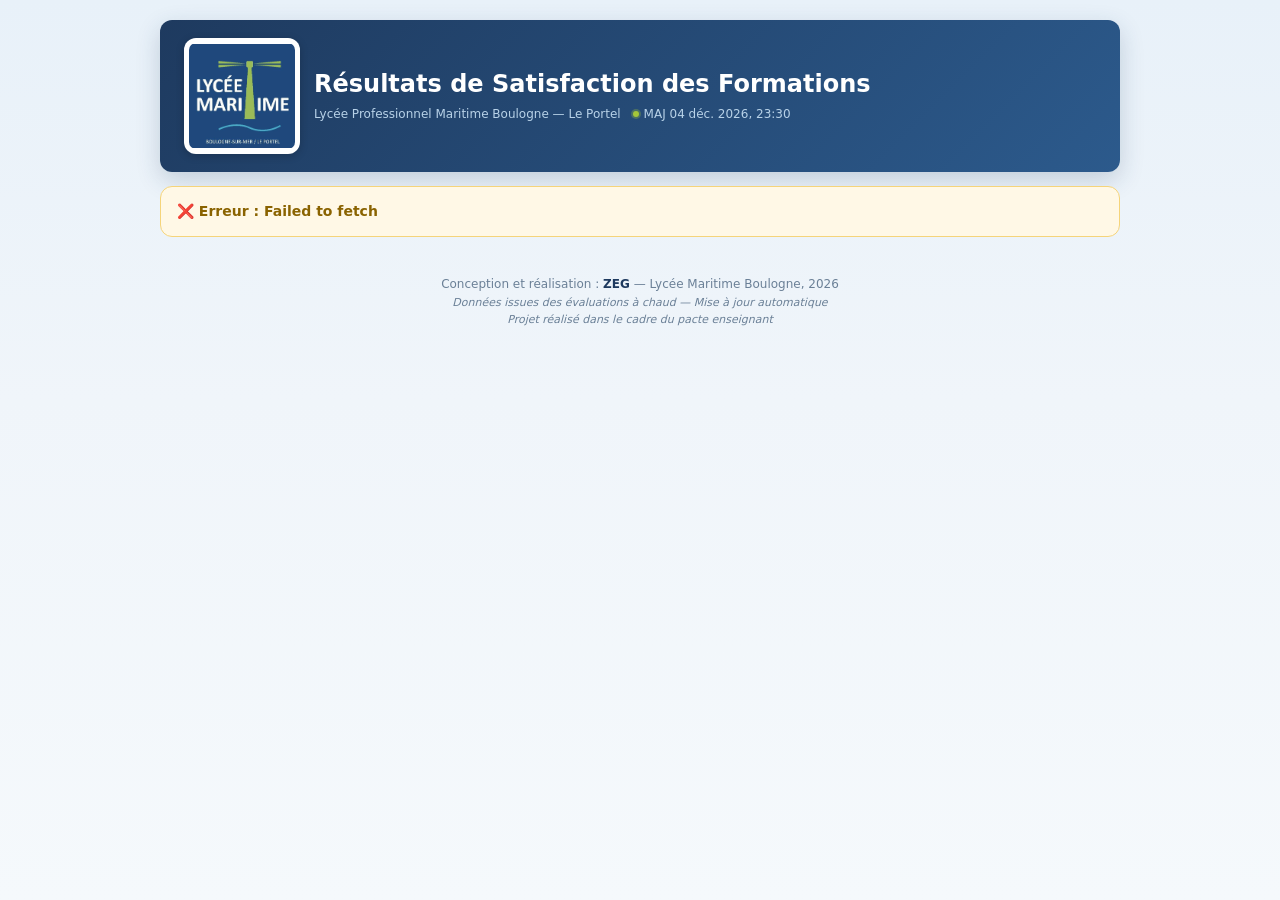
<file: index.html>
<!DOCTYPE html>
<html lang="fr">
<head>
<meta charset="UTF-8">
<meta name="viewport" content="width=device-width, initial-scale=1, viewport-fit=cover">
<meta name="theme-color" content="#1e3a5f">
<title>Résultats de Satisfaction — FC</title>
<link rel="icon" href="data:,">
<link rel="preconnect" href="https://script.google.com">
<link rel="preconnect" href="https://script.googleusercontent.com" crossorigin>
<link rel="stylesheet" href="css/style.css">
<style>
  /* Petits ajouts CSS spécifiques pour la page publique Qualiopi */
  .qualiopi-badge {
    display: inline-block;
    background-color: #e3edf5;
    color: #1e3a5f;
    padding: 4px 10px;
    border-radius: 20px;
    font-size: 12px;
    font-weight: 600;
    margin-bottom: 10px;
    text-transform: uppercase;
    letter-spacing: 0.5px;
  }
  .sub-text {
    font-size: 13px;
    color: var(--muted);
    margin-top: 5px;
  }
</style>
</head>
<body>
<div class="wrap">

  <header class="header">
    <img class="logo" width="116" height="116" decoding="async" alt="Lycée Maritime Boulogne"
         onerror="this.style.display='none'"
         src="logocarrelpm.png">
    <div class="text">
      <h1 id="page-title">Résultats de Satisfaction des Formations</h1>
      <div class="meta">
        <span>Lycée Professionnel Maritime Boulogne — Le Portel</span>
        <span class="updated" id="updated"><i></i><span>MAJ <span id="updated-date"></span></span></span>
      </div>
    </div>
  </header>

  <div class="message" id="message"></div>

  <div id="home-view">
    <div class="loading" id="loading-home">
      <div class="spin"></div><div>Chargement des résultats…</div>
    </div>
    
    <!-- Bandeau Global Qualiopi -->
    <div id="global-satisfaction" class="box accent detail-header" style="margin-bottom: 20px; display: none;">
      <div class="info">
        <div class="eyebrow" style="margin-bottom: 5px;">Indicateur de satisfaction global</div>
        <h1 style="font-size: 24px; margin-bottom: 5px;">Taux de satisfaction cumulé</h1>
        <div class="sub-text">
          Moyenne pondérée de l'ensemble des évaluations à chaud réalisées par les stagiaires.
        </div>
      </div>
      <div class="rate-block">
        <div class="label">Taux moyen</div>
        <div class="value" id="global-rate-value">—</div>
      </div>
    </div>

    <!-- Le tableau s'insérera ici via le JS -->
  </div>

  <footer>
    <p>Conception et réalisation : <b>ZEG</b> — Lycée Maritime Boulogne, <span id="year"></span></p>
    <p class="mention">
      Données issues des évaluations à chaud — Mise à jour automatique<br>
      Projet réalisé dans le cadre du pacte enseignant
    </p>
  </footer>

</div>
<script src="js/public.js"></script>
</body>
</html>
</file>
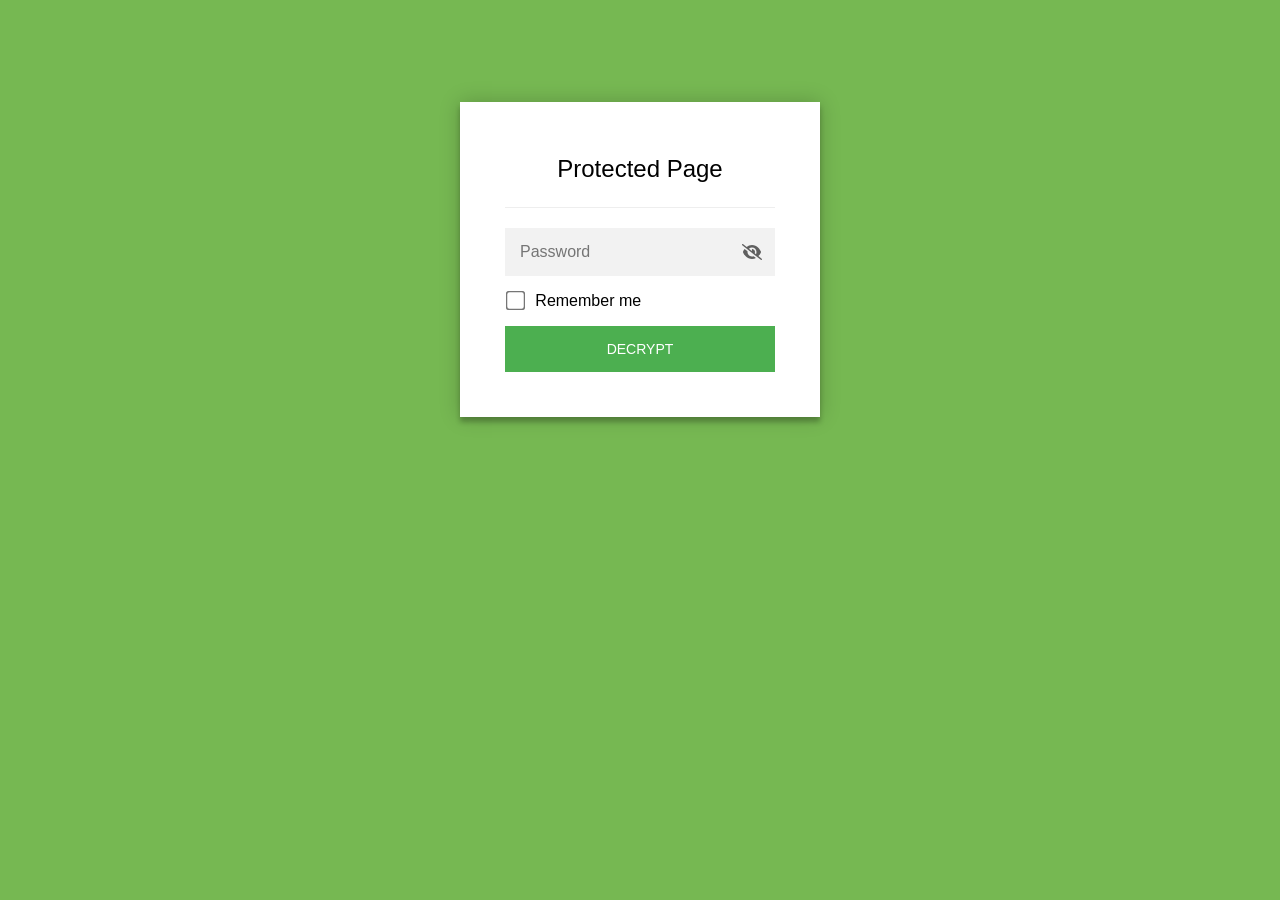
<file: admin.html>
<!DOCTYPE html>
<html class="staticrypt-html">
    <head>
        <meta charset="utf-8" />
        <title>Protected Page</title>
        <meta name="viewport" content="width=device-width, initial-scale=1" />

        <!-- do not cache this page -->
        <meta http-equiv="cache-control" content="max-age=0" />
        <meta http-equiv="cache-control" content="no-cache" />
        <meta http-equiv="expires" content="0" />
        <meta http-equiv="expires" content="Tue, 01 Jan 1980 1:00:00 GMT" />
        <meta http-equiv="pragma" content="no-cache" />

        <style>
            .staticrypt-hr {
                margin-top: 20px;
                margin-bottom: 20px;
                border: 0;
                border-top: 1px solid #eee;
            }

            .staticrypt-page {
                width: 360px;
                padding: 8% 0 0;
                margin: auto;
                box-sizing: border-box;
            }

            .staticrypt-form {
                position: relative;
                z-index: 1;
                background: #ffffff;
                max-width: 360px;
                margin: 0 auto 100px;
                padding: 45px;
                text-align: center;
                box-shadow: 0 0 20px 0 rgba(0, 0, 0, 0.2), 0 5px 5px 0 rgba(0, 0, 0, 0.24);
            }

            .staticrypt-form input[type="password"],
            input[type="text"] {
                background: inherit;
                border: 0;
                box-sizing: border-box; /* This ensures padding is included in the total width */
                font-size: 14px;
                outline: 0;
                padding: 15px 30px 15px 15px; /* Adjust the padding to ensure there is space for the icon */
                width: 100%;
            }

            .staticrypt-password-container {
                position: relative;
                outline: 0;
                background: #f2f2f2;
                width: 100%;
                border: 0;
                margin: 0 0 15px;
                box-sizing: border-box;
            }

            .staticrypt-toggle-password-visibility {
                cursor: pointer;
                height: 20px;
                opacity: 60%;
                padding: 13px;
                position: absolute;
                right: 0;
                top: 50%;
                transform: translateY(-50%);
                width: 20px;
            }

            .staticrypt-form .staticrypt-decrypt-button {
                text-transform: uppercase;
                outline: 0;
                background: #4CAF50;
                width: 100%;
                border: 0;
                padding: 15px;
                color: #ffffff;
                font-size: 14px;
                cursor: pointer;
            }

            .staticrypt-form .staticrypt-decrypt-button:hover,
            .staticrypt-form .staticrypt-decrypt-button:active,
            .staticrypt-form .staticrypt-decrypt-button:focus {
                background: #4CAF50;
                filter: brightness(92%);
            }

            .staticrypt-html {
                height: 100%;
            }

            .staticrypt-body {
                height: 100%;
                margin: 0;
            }

            .staticrypt-content {
                height: 100%;
                margin-bottom: 1em;
                background: #76B852;
                font-family: "Arial", sans-serif;
                -webkit-font-smoothing: antialiased;
                -moz-osx-font-smoothing: grayscale;
            }

            .staticrypt-instructions {
                margin-top: -1em;
                margin-bottom: 1em;
            }

            .staticrypt-title {
                font-size: 1.5em;
            }

            label.staticrypt-remember {
                display: flex;
                align-items: center;
                margin-bottom: 1em;
            }

            .staticrypt-remember input[type="checkbox"] {
                transform: scale(1.5);
                margin-right: 1em;
            }

            .hidden {
                display: none !important;
            }

            .staticrypt-spinner-container {
                height: 100%;
                display: flex;
                align-items: center;
                justify-content: center;
            }

            .staticrypt-spinner {
                display: inline-block;
                width: 2rem;
                height: 2rem;
                vertical-align: text-bottom;
                border: 0.25em solid gray;
                border-right-color: transparent;
                border-radius: 50%;
                -webkit-animation: spinner-border 0.75s linear infinite;
                animation: spinner-border 0.75s linear infinite;
                animation-duration: 0.75s;
                animation-timing-function: linear;
                animation-delay: 0s;
                animation-iteration-count: infinite;
                animation-direction: normal;
                animation-fill-mode: none;
                animation-play-state: running;
                animation-name: spinner-border;
            }

            @keyframes spinner-border {
                100% {
                    transform: rotate(360deg);
                }
            }

            @media screen and (-webkit-min-device-pixel-ratio: 0) {
                .staticrypt-form input[type="password"],
                input[type="text"] {
                    font-size: 16px;
                }
            }
        </style>
    </head>

    <body class="staticrypt-body">
        <div id="staticrypt_loading" class="staticrypt-spinner-container">
            <div class="staticrypt-spinner"></div>
        </div>

        <div id="staticrypt_content" class="staticrypt-content hidden">
            <div class="staticrypt-page">
                <div class="staticrypt-form">
                    <div class="staticrypt-instructions">
                        <p class="staticrypt-title">Protected Page</p>
                        <p></p>
                    </div>

                    <hr class="staticrypt-hr" />

                    <form id="staticrypt-form" action="#" method="post">
                        <div class="staticrypt-password-container">
                            <input
                                id="staticrypt-password"
                                type="password"
                                name="password"
                                placeholder="Password"
                                autofocus
                            />

                            <img
                                class="staticrypt-toggle-password-visibility"
                                alt="template_toggle_show"
                                title="template_toggle_show"
                                src="[data-uri]"
                            />
                        </div>

                        <label id="staticrypt-remember-label" class="staticrypt-remember hidden">
                            <input id="staticrypt-remember" type="checkbox" name="remember" />
                            Remember me
                        </label>

                        <input type="submit" class="staticrypt-decrypt-button" value="DECRYPT" />
                    </form>
                </div>
            </div>
        </div>

        <script>
            // these variables will be filled when generating the file - the template format is 'variable_name'
            const staticryptInitiator = 
            ((function(){
  const exports = {};
  const cryptoEngine = ((function(){
  const exports = {};
  const { subtle } = crypto;

const IV_BITS = 16 * 8;
const HEX_BITS = 4;
const ENCRYPTION_ALGO = "AES-CBC";

/**
 * Translates between utf8 encoded hexadecimal strings
 * and Uint8Array bytes.
 */
const HexEncoder = {
    /**
     * hex string -> bytes
     * @param {string} hexString
     * @returns {Uint8Array}
     */
    parse: function (hexString) {
        if (hexString.length % 2 !== 0) throw "Invalid hexString";
        const arrayBuffer = new Uint8Array(hexString.length / 2);

        for (let i = 0; i < hexString.length; i += 2) {
            const byteValue = parseInt(hexString.substring(i, i + 2), 16);
            if (isNaN(byteValue)) {
                throw "Invalid hexString";
            }
            arrayBuffer[i / 2] = byteValue;
        }
        return arrayBuffer;
    },

    /**
     * bytes -> hex string
     * @param {Uint8Array} bytes
     * @returns {string}
     */
    stringify: function (bytes) {
        const hexBytes = [];

        for (let i = 0; i < bytes.length; ++i) {
            let byteString = bytes[i].toString(16);
            if (byteString.length < 2) {
                byteString = "0" + byteString;
            }
            hexBytes.push(byteString);
        }
        return hexBytes.join("");
    },
};

/**
 * Translates between utf8 strings and Uint8Array bytes.
 */
const UTF8Encoder = {
    parse: function (str) {
        return new TextEncoder().encode(str);
    },

    stringify: function (bytes) {
        return new TextDecoder().decode(bytes);
    },
};

/**
 * Salt and encrypt a msg with a password.
 */
async function encrypt(msg, hashedPassword) {
    // Must be 16 bytes, unpredictable, and preferably cryptographically random. However, it need not be secret.
    // https://developer.mozilla.org/en-US/docs/Web/API/SubtleCrypto/encrypt#parameters
    const iv = crypto.getRandomValues(new Uint8Array(IV_BITS / 8));

    const key = await subtle.importKey("raw", HexEncoder.parse(hashedPassword), ENCRYPTION_ALGO, false, ["encrypt"]);

    const encrypted = await subtle.encrypt(
        {
            name: ENCRYPTION_ALGO,
            iv: iv,
        },
        key,
        UTF8Encoder.parse(msg)
    );

    // iv will be 32 hex characters, we prepend it to the ciphertext for use in decryption
    return HexEncoder.stringify(iv) + HexEncoder.stringify(new Uint8Array(encrypted));
}
exports.encrypt = encrypt;

/**
 * Decrypt a salted msg using a password.
 *
 * @param {string} encryptedMsg
 * @param {string} hashedPassword
 * @returns {Promise<string>}
 */
async function decrypt(encryptedMsg, hashedPassword) {
    const ivLength = IV_BITS / HEX_BITS;
    const iv = HexEncoder.parse(encryptedMsg.substring(0, ivLength));
    const encrypted = encryptedMsg.substring(ivLength);

    const key = await subtle.importKey("raw", HexEncoder.parse(hashedPassword), ENCRYPTION_ALGO, false, ["decrypt"]);

    const outBuffer = await subtle.decrypt(
        {
            name: ENCRYPTION_ALGO,
            iv: iv,
        },
        key,
        HexEncoder.parse(encrypted)
    );

    return UTF8Encoder.stringify(new Uint8Array(outBuffer));
}
exports.decrypt = decrypt;

/**
 * Salt and hash the password so it can be stored in localStorage without opening a password reuse vulnerability.
 *
 * @param {string} password
 * @param {string} salt
 * @returns {Promise<string>}
 */
async function hashPassword(password, salt) {
    // we hash the password in multiple steps, each adding more iterations. This is because we used to allow less
    // iterations, so for backward compatibility reasons, we need to support going from that to more iterations.
    let hashedPassword = await hashLegacyRound(password, salt);

    hashedPassword = await hashSecondRound(hashedPassword, salt);

    return hashThirdRound(hashedPassword, salt);
}
exports.hashPassword = hashPassword;

/**
 * This hashes the password with 1k iterations. This is a low number, we need this function to support backwards
 * compatibility.
 *
 * @param {string} password
 * @param {string} salt
 * @returns {Promise<string>}
 */
function hashLegacyRound(password, salt) {
    return pbkdf2(password, salt, 1000, "SHA-1");
}
exports.hashLegacyRound = hashLegacyRound;

/**
 * Add a second round of iterations. This is because we used to use 1k, so for backwards compatibility with
 * remember-me/autodecrypt links, we need to support going from that to more iterations.
 *
 * @param hashedPassword
 * @param salt
 * @returns {Promise<string>}
 */
function hashSecondRound(hashedPassword, salt) {
    return pbkdf2(hashedPassword, salt, 14000, "SHA-256");
}
exports.hashSecondRound = hashSecondRound;

/**
 * Add a third round of iterations to bring total number to 600k. This is because we used to use 1k, then 15k, so for
 * backwards compatibility with remember-me/autodecrypt links, we need to support going from that to more iterations.
 *
 * @param hashedPassword
 * @param salt
 * @returns {Promise<string>}
 */
function hashThirdRound(hashedPassword, salt) {
    return pbkdf2(hashedPassword, salt, 585000, "SHA-256");
}
exports.hashThirdRound = hashThirdRound;

/**
 * Salt and hash the password so it can be stored in localStorage without opening a password reuse vulnerability.
 *
 * @param {string} password
 * @param {string} salt
 * @param {int} iterations
 * @param {string} hashAlgorithm
 * @returns {Promise<string>}
 */
async function pbkdf2(password, salt, iterations, hashAlgorithm) {
    const key = await subtle.importKey("raw", UTF8Encoder.parse(password), "PBKDF2", false, ["deriveBits"]);

    const keyBytes = await subtle.deriveBits(
        {
            name: "PBKDF2",
            hash: hashAlgorithm,
            iterations,
            salt: UTF8Encoder.parse(salt),
        },
        key,
        256
    );

    return HexEncoder.stringify(new Uint8Array(keyBytes));
}

function generateRandomSalt() {
    const bytes = crypto.getRandomValues(new Uint8Array(128 / 8));

    return HexEncoder.stringify(new Uint8Array(bytes));
}
exports.generateRandomSalt = generateRandomSalt;

async function signMessage(hashedPassword, message) {
    const key = await subtle.importKey(
        "raw",
        HexEncoder.parse(hashedPassword),
        {
            name: "HMAC",
            hash: "SHA-256",
        },
        false,
        ["sign"]
    );
    const signature = await subtle.sign("HMAC", key, UTF8Encoder.parse(message));

    return HexEncoder.stringify(new Uint8Array(signature));
}
exports.signMessage = signMessage;

function getRandomAlphanum() {
    const possibleCharacters = "abcdefghijklmnopqrstuvwxyzABCDEFGHIJKLMNOPQRSTUVWXYZ0123456789";

    let byteArray;
    let parsedInt;

    // Keep generating new random bytes until we get a value that falls
    // within a range that can be evenly divided by possibleCharacters.length
    do {
        byteArray = crypto.getRandomValues(new Uint8Array(1));
        // extract the lowest byte to get an int from 0 to 255 (probably unnecessary, since we're only generating 1 byte)
        parsedInt = byteArray[0] & 0xff;
    } while (parsedInt >= 256 - (256 % possibleCharacters.length));

    // Take the modulo of the parsed integer to get a random number between 0 and totalLength - 1
    const randomIndex = parsedInt % possibleCharacters.length;

    return possibleCharacters[randomIndex];
}

/**
 * Generate a random string of a given length.
 *
 * @param {int} length
 * @returns {string}
 */
function generateRandomString(length) {
    let randomString = "";

    for (let i = 0; i < length; i++) {
        randomString += getRandomAlphanum();
    }

    return randomString;
}
exports.generateRandomString = generateRandomString;

  return exports;
})());
const codec = ((function(){
  const exports = {};
  /**
 * Initialize the codec with the provided cryptoEngine - this return functions to encode and decode messages.
 *
 * @param cryptoEngine - the engine to use for encryption / decryption
 */
function init(cryptoEngine) {
    const exports = {};

    /**
     * Top-level function for encoding a message.
     * Includes password hashing, encryption, and signing.
     *
     * @param {string} msg
     * @param {string} password
     * @param {string} salt
     *
     * @returns {string} The encoded text
     */
    async function encode(msg, password, salt) {
        const hashedPassword = await cryptoEngine.hashPassword(password, salt);

        const encrypted = await cryptoEngine.encrypt(msg, hashedPassword);

        // we use the hashed password in the HMAC because this is effectively what will be used a password (so we can store
        // it in localStorage safely, we don't use the clear text password)
        const hmac = await cryptoEngine.signMessage(hashedPassword, encrypted);

        return hmac + encrypted;
    }
    exports.encode = encode;

    /**
     * Encode using a password that has already been hashed. This is useful to encode multiple messages in a row, that way
     * we don't need to hash the password multiple times.
     *
     * @param {string} msg
     * @param {string} hashedPassword
     *
     * @returns {string} The encoded text
     */
    async function encodeWithHashedPassword(msg, hashedPassword) {
        const encrypted = await cryptoEngine.encrypt(msg, hashedPassword);

        // we use the hashed password in the HMAC because this is effectively what will be used a password (so we can store
        // it in localStorage safely, we don't use the clear text password)
        const hmac = await cryptoEngine.signMessage(hashedPassword, encrypted);

        return hmac + encrypted;
    }
    exports.encodeWithHashedPassword = encodeWithHashedPassword;

    /**
     * Top-level function for decoding a message.
     * Includes signature check and decryption.
     *
     * @param {string} signedMsg
     * @param {string} hashedPassword
     * @param {string} salt
     * @param {int} backwardCompatibleAttempt
     * @param {string} originalPassword
     *
     * @returns {Object} {success: true, decoded: string} | {success: false, message: string}
     */
    async function decode(signedMsg, hashedPassword, salt, backwardCompatibleAttempt = 0, originalPassword = "") {
        const encryptedHMAC = signedMsg.substring(0, 64);
        const encryptedMsg = signedMsg.substring(64);
        const decryptedHMAC = await cryptoEngine.signMessage(hashedPassword, encryptedMsg);

        if (decryptedHMAC !== encryptedHMAC) {
            // we have been raising the number of iterations in the hashing algorithm multiple times, so to support the old
            // remember-me/autodecrypt links we need to try bringing the old hashes up to speed.
            originalPassword = originalPassword || hashedPassword;
            if (backwardCompatibleAttempt === 0) {
                const updatedHashedPassword = await cryptoEngine.hashThirdRound(originalPassword, salt);

                return decode(signedMsg, updatedHashedPassword, salt, backwardCompatibleAttempt + 1, originalPassword);
            }
            if (backwardCompatibleAttempt === 1) {
                let updatedHashedPassword = await cryptoEngine.hashSecondRound(originalPassword, salt);
                updatedHashedPassword = await cryptoEngine.hashThirdRound(updatedHashedPassword, salt);

                return decode(signedMsg, updatedHashedPassword, salt, backwardCompatibleAttempt + 1, originalPassword);
            }

            return { success: false, message: "Signature mismatch" };
        }

        return {
            success: true,
            decoded: await cryptoEngine.decrypt(encryptedMsg, hashedPassword),
        };
    }
    exports.decode = decode;

    return exports;
}
exports.init = init;

  return exports;
})());
const decode = codec.init(cryptoEngine).decode;

/**
 * Initialize the staticrypt module, that exposes functions callbable by the password_template.
 *
 * @param {{
 *  staticryptEncryptedMsgUniqueVariableName: string,
 *  isRememberEnabled: boolean,
 *  rememberDurationInDays: number,
 *  staticryptSaltUniqueVariableName: string,
 * }} staticryptConfig - object of data that is stored on the password_template at encryption time.
 *
 * @param {{
 *  rememberExpirationKey: string,
 *  rememberPassphraseKey: string,
 *  replaceHtmlCallback: function,
 *  clearLocalStorageCallback: function,
 * }} templateConfig - object of data that can be configured by a custom password_template.
 */
function init(staticryptConfig, templateConfig) {
    const exports = {};

    /**
     * Decrypt our encrypted page, replace the whole HTML.
     *
     * @param {string} hashedPassword
     * @returns {Promise<boolean>}
     */
    async function decryptAndReplaceHtml(hashedPassword) {
        const { staticryptEncryptedMsgUniqueVariableName, staticryptSaltUniqueVariableName } = staticryptConfig;
        const { replaceHtmlCallback } = templateConfig;

        const result = await decode(
            staticryptEncryptedMsgUniqueVariableName,
            hashedPassword,
            staticryptSaltUniqueVariableName
        );
        if (!result.success) {
            return false;
        }
        const plainHTML = result.decoded;

        // if the user configured a callback call it, otherwise just replace the whole HTML
        if (typeof replaceHtmlCallback === "function") {
            replaceHtmlCallback(plainHTML);
        } else {
            document.write(plainHTML);
            document.close();
        }

        return true;
    }

    /**
     * Attempt to decrypt the page and replace the whole HTML.
     *
     * @param {string} password
     * @param {boolean} isRememberChecked
     *
     * @returns {Promise<{isSuccessful: boolean, hashedPassword?: string}>} - we return an object, so that if we want to
     *   expose more information in the future we can do it without breaking the password_template
     */
    async function handleDecryptionOfPage(password, isRememberChecked) {
        const { staticryptSaltUniqueVariableName } = staticryptConfig;

        // decrypt and replace the whole page
        const hashedPassword = await cryptoEngine.hashPassword(password, staticryptSaltUniqueVariableName);
        return handleDecryptionOfPageFromHash(hashedPassword, isRememberChecked);
    }
    exports.handleDecryptionOfPage = handleDecryptionOfPage;

    async function handleDecryptionOfPageFromHash(hashedPassword, isRememberChecked) {
        const { isRememberEnabled, rememberDurationInDays } = staticryptConfig;
        const { rememberExpirationKey, rememberPassphraseKey } = templateConfig;

        const isDecryptionSuccessful = await decryptAndReplaceHtml(hashedPassword);

        if (!isDecryptionSuccessful) {
            return {
                isSuccessful: false,
                hashedPassword,
            };
        }

        // remember the hashedPassword and set its expiration if necessary
        if (isRememberEnabled && isRememberChecked) {
            window.localStorage.setItem(rememberPassphraseKey, hashedPassword);

            // set the expiration if the duration isn't 0 (meaning no expiration)
            if (rememberDurationInDays > 0) {
                window.localStorage.setItem(
                    rememberExpirationKey,
                    (new Date().getTime() + rememberDurationInDays * 24 * 60 * 60 * 1000).toString()
                );
            }
        }

        return {
            isSuccessful: true,
            hashedPassword,
        };
    }
    exports.handleDecryptionOfPageFromHash = handleDecryptionOfPageFromHash;

    /**
     * Clear localstorage from staticrypt related values
     */
    function clearLocalStorage() {
        const { clearLocalStorageCallback, rememberExpirationKey, rememberPassphraseKey } = templateConfig;

        if (typeof clearLocalStorageCallback === "function") {
            clearLocalStorageCallback();
        } else {
            localStorage.removeItem(rememberPassphraseKey);
            localStorage.removeItem(rememberExpirationKey);
        }
    }

    async function handleDecryptOnLoad() {
        let isSuccessful = await decryptOnLoadFromUrl();

        if (!isSuccessful) {
            isSuccessful = await decryptOnLoadFromRememberMe();
        }

        return { isSuccessful };
    }
    exports.handleDecryptOnLoad = handleDecryptOnLoad;

    /**
     * Clear storage if we are logging out
     *
     * @returns {boolean} - whether we logged out
     */
    function logoutIfNeeded() {
        const logoutKey = "staticrypt_logout";

        // handle logout through query param
        const queryParams = new URLSearchParams(window.location.search);
        if (queryParams.has(logoutKey)) {
            clearLocalStorage();
            return true;
        }

        // handle logout through URL fragment
        const hash = window.location.hash.substring(1);
        if (hash.includes(logoutKey)) {
            clearLocalStorage();
            return true;
        }

        return false;
    }

    /**
     * To be called on load: check if we want to try to decrypt and replace the HTML with the decrypted content, and
     * try to do it if needed.
     *
     * @returns {Promise<boolean>} true if we derypted and replaced the whole page, false otherwise
     */
    async function decryptOnLoadFromRememberMe() {
        const { rememberDurationInDays } = staticryptConfig;
        const { rememberExpirationKey, rememberPassphraseKey } = templateConfig;

        // if we are login out, terminate
        if (logoutIfNeeded()) {
            return false;
        }

        // if there is expiration configured, check if we're not beyond the expiration
        if (rememberDurationInDays && rememberDurationInDays > 0) {
            const expiration = localStorage.getItem(rememberExpirationKey),
                isExpired = expiration && new Date().getTime() > parseInt(expiration);

            if (isExpired) {
                clearLocalStorage();
                return false;
            }
        }

        const hashedPassword = localStorage.getItem(rememberPassphraseKey);

        if (hashedPassword) {
            // try to decrypt
            const isDecryptionSuccessful = await decryptAndReplaceHtml(hashedPassword);

            // if the decryption is unsuccessful the password might be wrong - silently clear the saved data and let
            // the user fill the password form again
            if (!isDecryptionSuccessful) {
                clearLocalStorage();
                return false;
            }

            return true;
        }

        return false;
    }

    async function decryptOnLoadFromUrl() {
        const passwordKey = "staticrypt_pwd";
        const rememberMeKey = "remember_me";

        // try to get the password from the query param (for backward compatibility - we now want to avoid this method,
        // since it sends the hashed password to the server which isn't needed)
        const queryParams = new URLSearchParams(window.location.search);
        const hashedPasswordQuery = queryParams.get(passwordKey);
        const rememberMeQuery = queryParams.get(rememberMeKey);

        const urlFragment = window.location.hash.substring(1);
        // get the password from the url fragment
        const hashedPasswordRegexMatch = urlFragment.match(new RegExp(passwordKey + "=([^&]*)"));
        const hashedPasswordFragment = hashedPasswordRegexMatch ? hashedPasswordRegexMatch[1] : null;
        const rememberMeFragment = urlFragment.includes(rememberMeKey);

        const hashedPassword = hashedPasswordFragment || hashedPasswordQuery;
        const rememberMe = rememberMeFragment || rememberMeQuery;

        if (hashedPassword) {
            return handleDecryptionOfPageFromHash(hashedPassword, rememberMe);
        }

        return false;
    }

    return exports;
}
exports.init = init;

  return exports;
})());
        ;
            const templateError = "template_error",
                templateToggleAltShow = "template_toggle_show",
                templateToggleAltHide = "template_toggle_hide",
                isRememberEnabled = true,
                staticryptConfig = {"staticryptEncryptedMsgUniqueVariableName":"[base64]","isRememberEnabled":true,"rememberDurationInDays":0,"staticryptSaltUniqueVariableName":"040fd60ba8dadb386ed4288246d3d980"};

            // you can edit these values to customize some of the behavior of StatiCrypt
            const templateConfig = {
                rememberExpirationKey: "staticrypt_expiration",
                rememberPassphraseKey: "staticrypt_passphrase",
                replaceHtmlCallback: null,
                clearLocalStorageCallback: null,
            };

            // init the staticrypt engine
            const staticrypt = staticryptInitiator.init(staticryptConfig, templateConfig);

            // try to automatically decrypt on load if there is a saved password
            window.onload = async function () {
                const { isSuccessful } = await staticrypt.handleDecryptOnLoad();

                // if we didn't decrypt anything on load, show the password prompt. Otherwise the content has already been
                // replaced, no need to do anything
                if (!isSuccessful) {
                    // hide loading screen
                    document.getElementById("staticrypt_loading").classList.add("hidden");
                    document.getElementById("staticrypt_content").classList.remove("hidden");
                    document.getElementById("staticrypt-password").focus();

                    // show the remember me checkbox
                    if (isRememberEnabled) {
                        document.getElementById("staticrypt-remember-label").classList.remove("hidden");
                    }
                }
            };

            // toggle password visibility
            const toggleIcon = document.querySelector(".staticrypt-toggle-password-visibility");
            // these two icons are coming from FontAwesome
            const imgSrcEyeClosed =
                "[data-uri]";
            const imgSrcEyeOpened =
                "[data-uri]";
            toggleIcon.addEventListener("click", function () {
                const passwordInput = document.getElementById("staticrypt-password");
                if (passwordInput.type === "password") {
                    passwordInput.type = "text";
                    toggleIcon.src = imgSrcEyeOpened;
                    toggleIcon.alt = templateToggleAltHide;
                    toggleIcon.title = templateToggleAltHide;
                } else {
                    passwordInput.type = "password";
                    toggleIcon.src = imgSrcEyeClosed;
                    toggleIcon.alt = templateToggleAltShow;
                    toggleIcon.title = templateToggleAltShow;
                }
            });

            // handle password form submission
            document.getElementById("staticrypt-form").addEventListener("submit", async function (e) {
                e.preventDefault();

                const password = document.getElementById("staticrypt-password").value,
                    isRememberChecked = document.getElementById("staticrypt-remember").checked;

                const { isSuccessful } = await staticrypt.handleDecryptionOfPage(password, isRememberChecked);

                if (!isSuccessful) {
                    alert(templateError);
                }
            });
        </script>
    </body>
</html>
</file>
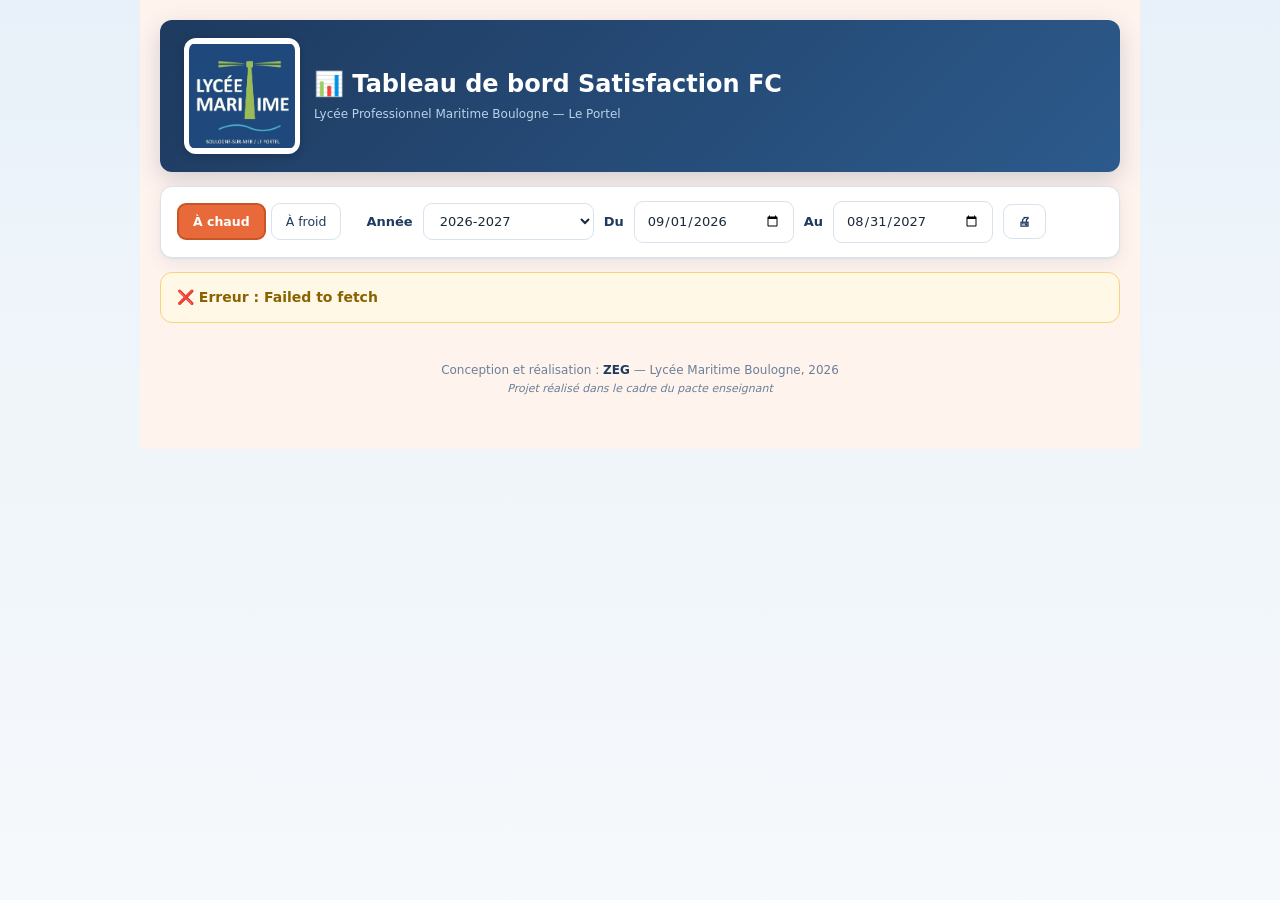
<file: admin_decript.html>
<!DOCTYPE html>
<html lang="fr">
<head>
<meta charset="UTF-8">
<meta name="viewport" content="width=device-width, initial-scale=1, viewport-fit=cover">
<meta name="theme-color" content="#1e3a5f">
<title>Tableau de bord Satisfaction — FC</title>
<link rel="icon" href="data:,">
<link rel="preconnect" href="https://script.google.com">
<link rel="preconnect" href="https://script.googleusercontent.com" crossorigin>
<link rel="stylesheet" href="css/style.css">
</head>
<body>
<!-- On ajoute un ID ici pour changer la couleur de fond -->
<div class="wrap" id="main-content" style="transition: background-color 0.4s;">

  <header class="header">
    <img class="logo" width="116" height="116" decoding="async" alt="Lycée Maritime Boulogne" onerror="this.style.display='none'" src="logocarrelpm.png">
    <div class="text">
      <h1 id="page-title">📊 Tableau de bord Satisfaction FC</h1>
      <div class="meta">
        <span>Lycée Professionnel Maritime Boulogne — Le Portel</span>
        <span class="updated" id="updated"><i></i><span>MAJ <span id="updated-date"></span></span></span>
      </div>
    </div>
  </header>

  <div class="box toolbar" style="flex-wrap: wrap; gap: 10px;">
    <!-- BOUTON ACCUEIL (Icône seule) -->
    <button id="btnHome" class="btn dark" onclick="window.location.hash = ''" style="display: none; padding: 8px 12px; font-size: 18px; line-height: 1;" title="Retour à l'accueil">
      🏠
    </button>

    <div style="display: flex; gap: 5px; margin-right: 15px;">
      <!-- Les boutons auront leur couleur changée dynamiquement en JS -->
      <button id="btnTypeChaud" class="btn" onclick="changerType('chaud')">À chaud</button>
      <button id="btnTypeFroid" class="btn" onclick="changerType('froid')">À froid</button>
    </div>

    <label for="anneeScolaire">Année</label>
    <select id="anneeScolaire"></select>

    <label for="dateDebut">Du</label>
    <input type="date" id="dateDebut">
    
    <label for="dateFin">Au</label>
    <input type="date" id="dateFin">
    
    <button id="btnPrint" class="btn" type="button" title="Imprimer en PDF">🖨</button>
  </div>

  <div class="message" id="message"></div>

  <div id="home-view">
    <div class="loading" id="loading-home">
      <div class="spin"></div><div>Chargement des enquêtes…</div>
    </div>
    
    <div id="global-satisfaction" class="box accent detail-header" style="margin-bottom: 20px; display: none;">
      <div class="info">
        <div class="eyebrow" id="global-eyebrow">Vue d'ensemble FC</div>
        <h1 id="global-title">Taux de satisfaction global</h1>
        <div class="sub">Calculé sur l'ensemble des réponses (moyenne pondérée)</div>
      </div>
      <div class="rate-block">
        <div class="label">Taux moyen</div>
        <div class="value" id="global-rate-value">—</div>
      </div>
    </div>

    <!-- Le tableau s'insérera ici -->
  </div>

  <div id="detail-view" hidden>
    <div id="detail-content"></div>
  </div>

  <footer>
    <p>Conception et réalisation : <b>ZEG</b> — Lycée Maritime Boulogne, <span id="year"></span></p>
    <p class="mention">Projet réalisé dans le cadre du pacte enseignant</p>
  </footer>

</div>
<script src="js/app.js"></script>
</body>
</html>
</file>
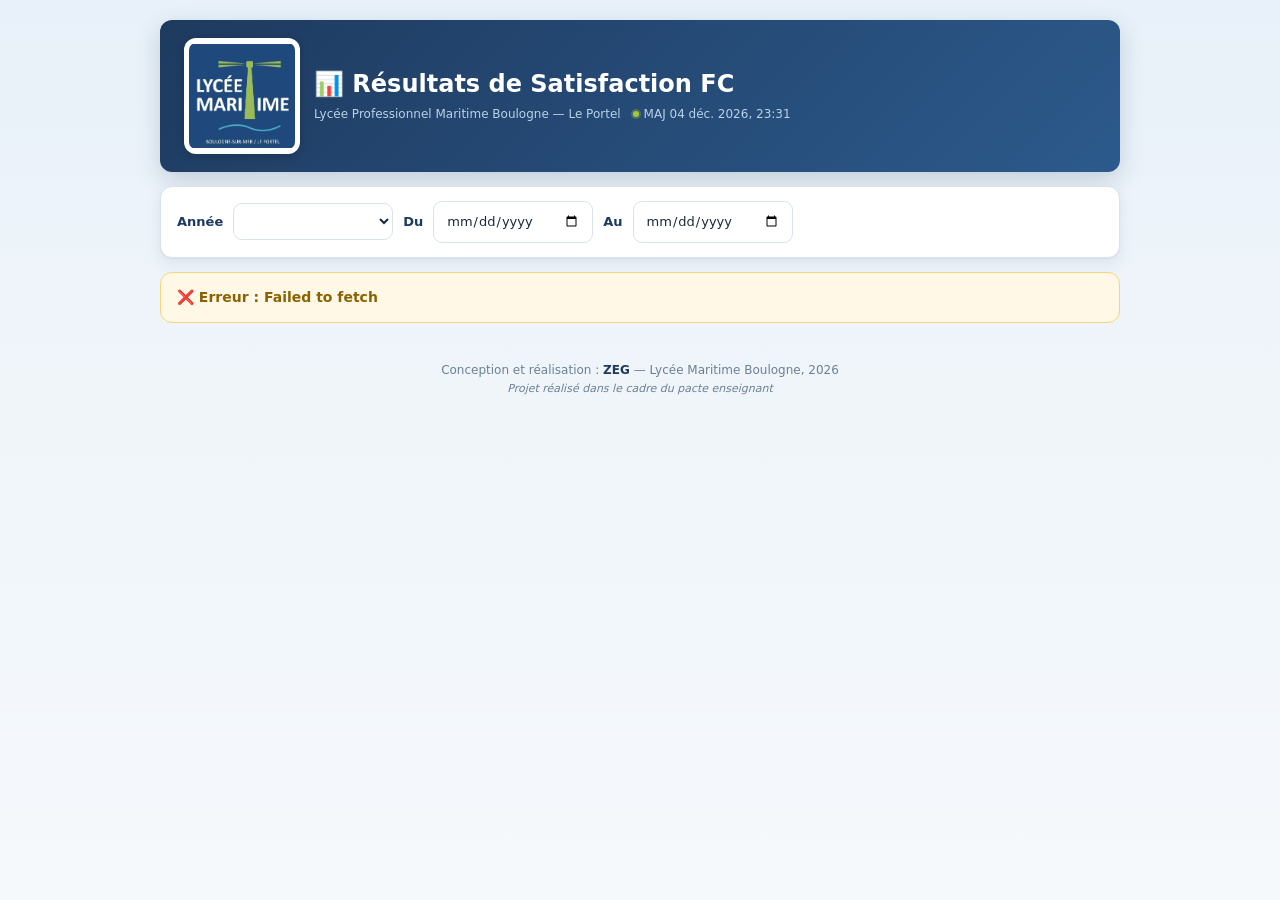
<file: public.html>
<!DOCTYPE html>
<html lang="fr">
<head>
<meta charset="UTF-8">
<meta name="viewport" content="width=device-width, initial-scale=1, viewport-fit=cover">
<meta name="theme-color" content="#1e3a5f">
<title>Résultats Satisfaction — FC</title>
<link rel="icon" href="data:,">
<link rel="preconnect" href="https://script.google.com">
<link rel="preconnect" href="https://script.googleusercontent.com" crossorigin>
<link rel="stylesheet" href="css/style.css">
</head>
<body>
<div class="wrap">

  <header class="header">
    <img class="logo" width="116" height="116" decoding="async" alt="Lycée Maritime Boulogne"
         onerror="this.style.display='none'"
         src="logocarrelpm.png">
    <div class="text">
      <h1 id="page-title">📊 Résultats de Satisfaction FC</h1>
      <div class="meta">
        <span>Lycée Professionnel Maritime Boulogne — Le Portel</span>
        <span class="updated" id="updated"><i></i><span>MAJ <span id="updated-date"></span></span></span>
      </div>
    </div>
  </header>

  <!-- Barre simplifiée pour le public -->
  <div class="box toolbar">
    <label for="anneeScolaire">Année</label>
    <select id="anneeScolaire"></select>
    
    <label for="dateDebut">Du</label>
    <input type="date" id="dateDebut">
    
    <label for="dateFin">Au</label>
    <input type="date" id="dateFin">
  </div>

  <div class="message" id="message"></div>

  <div id="home-view">
    <div class="loading" id="loading-home">
      <div class="spin"></div><div>Chargement des résultats…</div>
    </div>
    
    <!-- Bandeau Global -->
    <div id="global-satisfaction" class="box accent detail-header" style="margin-bottom: 20px; display: none;">
      <div class="info">
        <div class="eyebrow">Vue d'ensemble FC</div>
        <h1>Taux de satisfaction global</h1>
        <div class="sub">Calculé sur l'ensemble des réponses (moyenne pondérée)</div>
      </div>
      <div class="rate-block">
        <div class="label">Taux moyen</div>
        <div class="value" id="global-rate-value">—</div>
      </div>
    </div>

    <!-- Le tableau s'insérera ici -->
  </div>

  <footer>
    <p>Conception et réalisation : <b>ZEG</b> — Lycée Maritime Boulogne, <span id="year"></span></p>
    <p class="mention">Projet réalisé dans le cadre du pacte enseignant</p>
  </footer>

</div>
<script src="js/public.js"></script>
</body>
</html>
</file>
<file: css/style.css>
:root{
  --marine:#1e3a5f;--marine-fonce:#152a45;--ocean:#2c5a8c;
  --azur:#4a90c4;--azur-clair:#7fb3d9;--anis:#a4c639;
  --ecume:#f0f5fa;--ecume-2:#e3edf5;
  --card:#fff;--text:#1a2a3a;--muted:#6b8097;--border:#d8e3ed;
  --radius:12px;
  --shadow:0 1px 2px rgba(30,58,95,.06), 0 6px 16px rgba(30,58,95,.08);
  --success:#5fa02c;--warning:#c88a1c;--danger:#c93e3e;
}
*{box-sizing:border-box}
[hidden]{display:none !important}
html{-webkit-text-size-adjust:100%}
body{
  margin:0;min-height:100vh;min-height:100dvh;
  background:linear-gradient(180deg,#e8f1f9,#f0f5fa 400px,#f5f9fc) fixed;
  color:var(--text);
  font:14px/1.5 system-ui,-apple-system,"Segoe UI",Roboto,Helvetica,Arial,sans-serif;
  -webkit-font-smoothing:antialiased;overflow-x:hidden;
}
button{font-family:inherit}
.high{--c:var(--success)} .mid{--c:var(--warning)} .low{--c:var(--danger)}

.wrap{
  max-width:1000px;margin:0 auto;
  padding:12px max(12px,env(safe-area-inset-right)) 40px max(12px,env(safe-area-inset-left));
}
.box{background:var(--card);border:1px solid var(--border);border-radius:var(--radius);box-shadow:var(--shadow)}
.card{
  background:var(--card);border:1px solid var(--border);border-radius:var(--radius);
  box-shadow:var(--shadow);padding:20px 20px 20px 24px;margin-bottom:14px;
  content-visibility:auto;contain-intrinsic-size:auto 300px;
}
.card h2{
  margin:0 0 16px;font-size:17px;color:var(--marine);
  display:flex;justify-content:space-between;align-items:center;gap:10px;flex-wrap:wrap;
}
.accent{position:relative;overflow:hidden}
.accent::before{content:"";position:absolute;inset:0 auto 0 0;width:5px;background:var(--c,var(--azur))}

.bar{height:8px;background:var(--ecume-2);border-radius:999px;overflow:hidden;margin-top:6px}
.bar i{display:block;height:100%;border-radius:999px;background:var(--c,var(--azur));transition:width .45s ease}

/* HEADER */
.header{
  background:linear-gradient(135deg,var(--marine),var(--ocean));
  border-radius:var(--radius);box-shadow:0 8px 24px rgba(30,58,95,.2);
  padding:12px 14px;margin-bottom:14px;
  display:flex;align-items:center;gap:14px;color:#fff;
}
.logo{flex-shrink:0;width:72px;height:72px;border-radius:12px;background:#fff;padding:5px;object-fit:contain;box-shadow:0 2px 8px rgba(0,0,0,.2)}
.header .text{flex:1;min-width:0}
.header h1{margin:0;font-size:clamp(15px,4.2vw,24px);line-height:1.25;font-weight:700}
.meta{margin-top:6px;display:flex;align-items:center;gap:6px 12px;flex-wrap:wrap;font-size:12px;color:#b8d2e8}
.updated{display:none;align-items:center;gap:5px}
.updated.on{display:inline-flex}
.updated i{width:6px;height:6px;border-radius:50%;background:var(--anis);box-shadow:0 0 0 2px rgba(164,198,57,.3)}

/* TOOLBAR */
.toolbar{display:flex;flex-wrap:wrap;gap:10px;align-items:center;padding:14px 16px;margin-bottom:14px}
.toolbar label{font-weight:600;color:var(--marine);font-size:13px}
.toolbar select,
.toolbar input{
  border:1px solid var(--border);border-radius:9px;padding:9px 12px;min-width:160px;
  background:#fff;color:var(--text);font:inherit;font-size:13px;
}
.toolbar select:focus,
.toolbar input:focus{outline:none;border-color:var(--azur)}

/* BOUTONS */
.btn{
  display:inline-flex;align-items:center;justify-content:center;gap:6px;
  padding:9px 14px;background:#fff;color:var(--marine);
  border:1px solid var(--border);border-radius:9px;
  font-size:12.5px;font-weight:600;cursor:pointer;white-space:nowrap;
}
.btn:hover{background:var(--ecume);border-color:var(--azur-clair)}
.btn:disabled{opacity:.6;cursor:wait}
.btn.dark{background:var(--marine);color:#fff;border-color:var(--marine)}
.btn.dark:hover{background:var(--ocean)}

/* ÉTATS */
.loading{display:flex;align-items:center;justify-content:center;gap:12px;padding:50px 16px;color:var(--muted)}
.spin{width:22px;height:22px;border:2px solid var(--border);border-top-color:var(--azur);border-radius:50%;animation:spin .8s linear infinite}
@keyframes spin{to{transform:rotate(360deg)}}
.message{display:none;background:#fff8e6;border:1px solid #f5d47a;color:#8a6300;border-radius:12px;padding:14px 16px;margin-bottom:14px;font-weight:600}

/* VUE ACCUEIL */
.cards-grid{display:grid;grid-template-columns:1fr;gap:14px;margin-bottom:14px}
.survey-card{
  padding:22px 20px 20px 26px;
  cursor:pointer;
  transition:transform .15s,box-shadow .15s,border-color .15s;
  display:flex;flex-direction:column;gap:8px;min-height:180px;
  -webkit-tap-highlight-color:transparent;
}
.survey-card:hover{
  transform:translateY(-2px);
  box-shadow:0 6px 12px rgba(30,58,95,.1), 0 16px 32px rgba(30,58,95,.12);
  border-color:var(--azur-clair);
}
.survey-card:active{transform:scale(.99)}
.survey-card .name{
  font-size:11.5px;font-weight:700;color:var(--muted);
  text-transform:uppercase;letter-spacing:.6px;line-height:1.35;overflow-wrap:anywhere;
}
.survey-card .rate{
  font-size:clamp(36px,8vw,46px);font-weight:800;letter-spacing:-2px;line-height:1;
  color:var(--c,var(--azur));font-variant-numeric:tabular-nums;margin-top:4px;
}
.survey-card.empty .rate,
.survey-card.no-notes .rate{color:var(--muted)}
.survey-card .meta-line{
  margin-top:auto;padding-top:10px;
  display:flex;justify-content:space-between;align-items:center;
  font-size:12.5px;color:var(--muted);
}
.survey-card .meta-line .arrow{font-size:18px;color:var(--muted);transition:transform .15s}
.survey-card:hover .meta-line .arrow{transform:translateX(3px);color:var(--azur)}

/* VUE DÉTAIL */
.top-bar{margin-bottom:14px}
.back{
  display:inline-flex;align-items:center;gap:8px;
  padding:11px 18px;color:var(--marine);font-weight:600;font-size:13px;cursor:pointer;
  background:#fff;border:1px solid var(--border);border-radius:9px;
}
.back:hover{background:var(--ecume);border-color:var(--azur-clair)}

.detail-header{
  display:flex;justify-content:space-between;align-items:center;gap:20px;
  padding:22px 22px 22px 28px;margin-bottom:14px;flex-wrap:wrap;
}
.detail-header .info{flex:1;min-width:0}
.detail-header .eyebrow{
  font-size:11px;color:var(--muted);text-transform:uppercase;
  letter-spacing:1.5px;font-weight:700;margin-bottom:4px;
}
.detail-header .info h1{
  margin:0;font-size:clamp(20px,5vw,28px);color:var(--marine);line-height:1.25;overflow-wrap:anywhere;
}
.detail-header .info .sub{margin-top:6px;color:var(--muted);font-size:13px}
.detail-header .info .sub b{color:var(--marine);font-weight:700}
.detail-header .rate-block{text-align:right;flex-shrink:0}
.detail-header .rate-block .label{
  font-size:11px;color:var(--muted);text-transform:uppercase;
  letter-spacing:.6px;font-weight:700;margin-bottom:4px;
}
.detail-header .rate-block .value{
  font-size:clamp(40px,10vw,60px);font-weight:800;letter-spacing:-2px;line-height:1;
  color:var(--c,var(--azur));font-variant-numeric:tabular-nums;
}

/* GRAPHIQUE */
.chart-container { display: flex; flex-direction: column; gap: 14px; margin-top: 10px; }
.chart-row { display: flex; align-items: center; gap: 16px; }
.chart-label { flex: 0 0 200px; font-weight: 600; color: var(--marine); font-size: 13.5px; text-align: right; line-height: 1.3; }
.chart-bar-wrap { flex: 1; height: 16px; background: var(--ecume-2); border-radius: 8px; overflow: hidden; position: relative; }
.chart-bar { height: 100%; border-radius: 8px; background: var(--c, var(--azur)); transition: width 0.6s cubic-bezier(0.4, 0, 0.2, 1); box-shadow: inset 0 -2px 0 rgba(0,0,0,0.1); }
.chart-value { flex: 0 0 60px; font-weight: 800; font-size: 16px; color: var(--c, var(--azur)); text-align: right; font-variant-numeric: tabular-nums; }

@media (max-width: 600px) {
  .chart-row { flex-direction: column; align-items: stretch; gap: 4px; position: relative; padding-bottom: 10px;}
  .chart-label { flex: none; text-align: left; font-size: 13px;}
  .chart-value { position: absolute; right: 0; bottom: 0; font-size: 14px;}
  .chart-bar-wrap { height: 12px; margin-top: 18px;}
}

/* TABLEAUX */
.table-wrap{display:block;overflow-x:auto; margin-top: 10px;}
table{width:100%;border-collapse:collapse;font-size:12px; table-layout: auto;}
th{
  position:sticky;top:0;background:var(--marine);color:#fff;
  padding:10px 8px;text-align:center;font-size:11px;
  white-space:normal; word-break:break-word; line-height:1.25;
  vertical-align:bottom; transition: background 0.2s;
}
th:first-child{text-align:left; min-width:80px;}
td{
  padding:10px 8px;border-top:1px solid var(--border);
  text-align:center;font-variant-numeric:tabular-nums;font-weight:500;
  white-space:normal; word-break:break-word;
}
td:first-child{text-align:left;font-weight:600;color:var(--marine)}
tbody tr:nth-child(even){background:#fafbfd}
tbody tr:hover{background:#eef4ff}
td.rate-cell{font-weight:700;color:var(--marine)}

/* FOOTER */
footer{text-align:center;padding:22px 12px 10px;font-size:12px;color:var(--muted)}
footer p{margin:2px 0}
footer b{color:var(--marine)}
footer .mention{font-style:italic;font-size:11px}

/* RESPONSIVE */
@media (min-width:640px){
  .wrap{padding-top:16px}
  .header{padding:18px 24px}
  .logo{width:100px;height:100px}
  .cards-grid{grid-template-columns:1fr 1fr}
}
@media (min-width:900px){
  .wrap{padding:20px 20px 40px}
  .logo{width:116px;height:116px}
}
@media (min-width:1000px){
  .cards-grid{grid-template-columns:repeat(3,1fr)}
}
@media (max-width:600px){
  .toolbar{flex-direction:column;align-items:stretch}
  .toolbar select,.toolbar input,.toolbar button,.btn{width:100%}
  .detail-header{flex-direction:column;align-items:flex-start;gap:14px}
  .detail-header .rate-block{text-align:left}
  .back{width:100%;justify-content:center}
}

/* IMPRESSION */
@media print{
  @page{size:A4;margin:10mm}
  body{background:#fff !important;color:#000;font-size:10pt}
  .wrap{max-width:100% !important;padding:0 !important}
  .toolbar,.btn,.back,.loading,.message,footer .mention{display:none !important}
  
  .box,.card,.critere,.survey-card{
    box-shadow:none !important;border-color:#999 !important;break-inside:avoid;
  }
  .card { padding: 10px 12px !important; margin-bottom: 6pt !important; }
  .survey-card { padding: 10px 12px !important; min-height: 100px !important; }
  .survey-card .rate { font-size: 24pt !important; }
  .detail-header { padding: 12px 16px !important; margin-bottom: 6pt !important; }
  .detail-header .rate-block .value { font-size: 32pt !important; }
  
  .header{background:none;color:#1e3a5f;border-bottom:2pt solid #1e3a5f;border-radius:0;box-shadow:none;padding:0 0 8pt}
  .header h1{color:#1e3a5f}
  .meta{color:#333}
  .cards-grid{grid-template-columns:1fr 1fr;gap:8pt}
  .survey-card{cursor:default}
  
  .table-wrap{display:block !important;overflow:visible}
  table{width:100% !important; table-layout:fixed !important; font-size:8pt !important;}
  th{background:#333 !important;color:#fff !important;-webkit-print-color-adjust:exact;print-color-adjust:exact; font-size:8pt !important; padding:4px !important;}
  th, td { white-space:normal !important; word-break:break-word !important; padding:4px !important;}
  
  .chart-container { gap: 6pt !important; }
  .chart-label { flex: 0 0 140px !important; font-size: 9pt !important;}
  .chart-bar-wrap { height: 10px !important; }
  .chart-value { font-size: 11pt !important; flex: 0 0 40px !important; }
  
  #verbatims-list { display: block !important; page-break-inside: avoid; }
  #verbatims-list ul { list-style-type: disc !important; }
}
</file>
